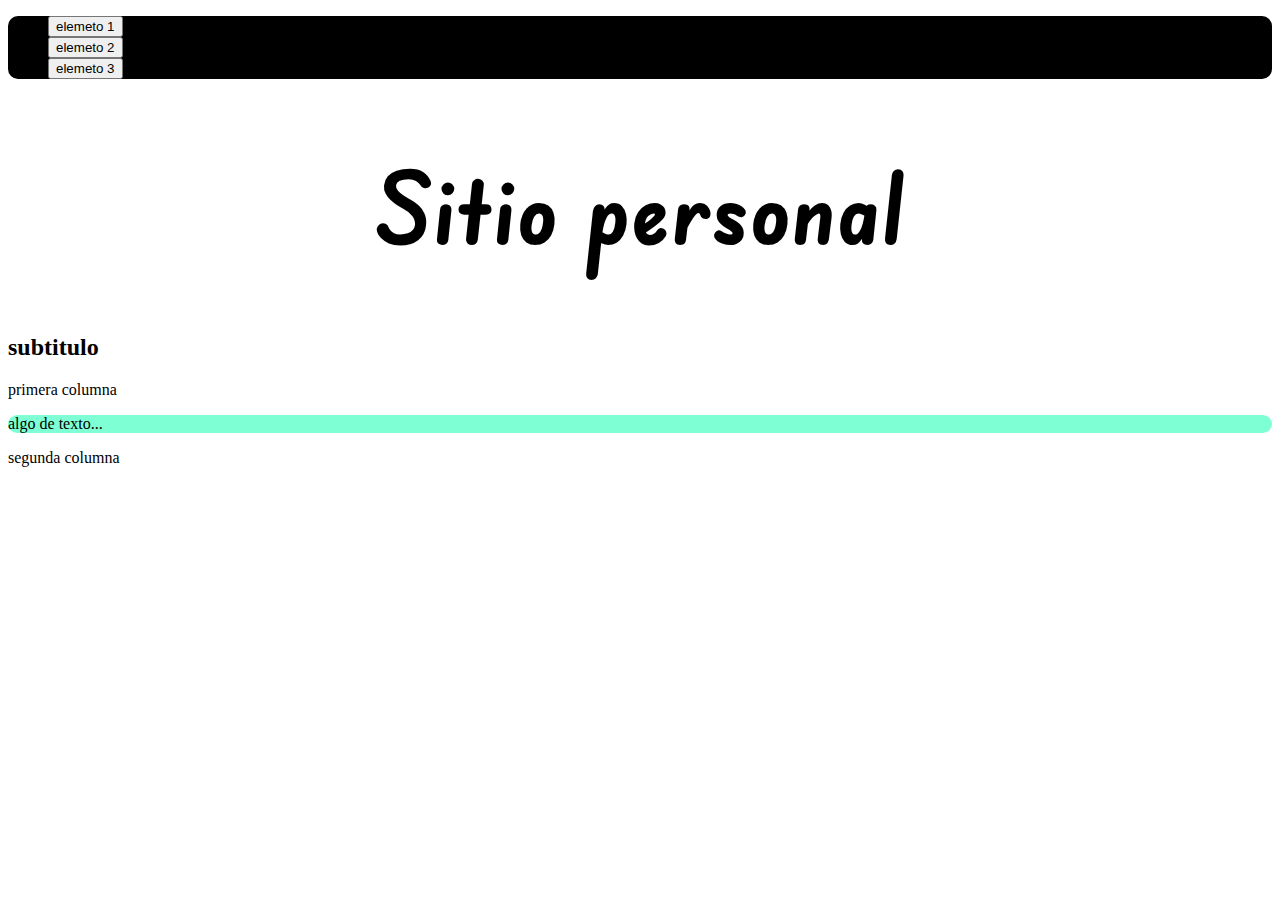
<file: clase 3/index.html>
<!DOCTYPE html>
<html lang="es">
    <head>
        <meta charset="utf-8">
        <meta name="viewport" content="width=device-width, initial-scale=1, shrink-to-fit=no">
        <link href="https://cdn.jsdelivr.net/npm/bootstrap@5.3.1/dist/css/bootstrap.min.css" rel="stylesheet" integrity="sha384-4bw+/aepP/YC94hEpVNVgiZdgIC5+VKNBQNGCHeKRQN+PtmoHDEXuppvnDJzQIu9" crossorigin="anonymous">    <body>
        <link rel="stylesheet" href="css/estilo.css">
    </head>
  
        <body>

            <div class="container-fluid">
                <header>
                    <nav class="navbar">
                        <div class="container nav-cust justify-content-md-center">
                            <ul class = "nav">
                                <li class="nav-item"> <a class="nav-link"> <button type="button" class="btn btn-outline-light" >elemeto 1</button></a></li>
                                <li class="nav-item"> <a class="nav-link"> <button type="button" class="btn btn-outline-light" >elemeto 2</button></a></li>
                                <li class="nav-item"> <a class="nav-link"> <button type="button" class="btn btn-outline-light" >elemeto 3</button></a></li>
                            </ul>
                        </div>
                    </nav>
                    <div class="row">
                        <div class="col-12">
                            <h1 class="text-cust">Sitio personal</h1>
                        </div>
                    </div>
                </header>
            </div>  

            <main>
                <div class="row">
                    <div class="col-12 mt-5">
                        <h2 class="display-1"> subtitulo</h2>  
                    </div> 
                </div>
                <div class="row">
                    <div class="col-12 col-sm-6">
                        <p>primera columna</p>
                        <div class="cont-cust block-cust">
                            <p>algo de texto...</p>
                        </div>
                    </div>
                    <div class="col-12 col-sm-6">
                        <p>segunda columna</p>
                    </div>
                </div>
            </main>
            <footer>

            </footer>
        </body>
        </html>
</file>
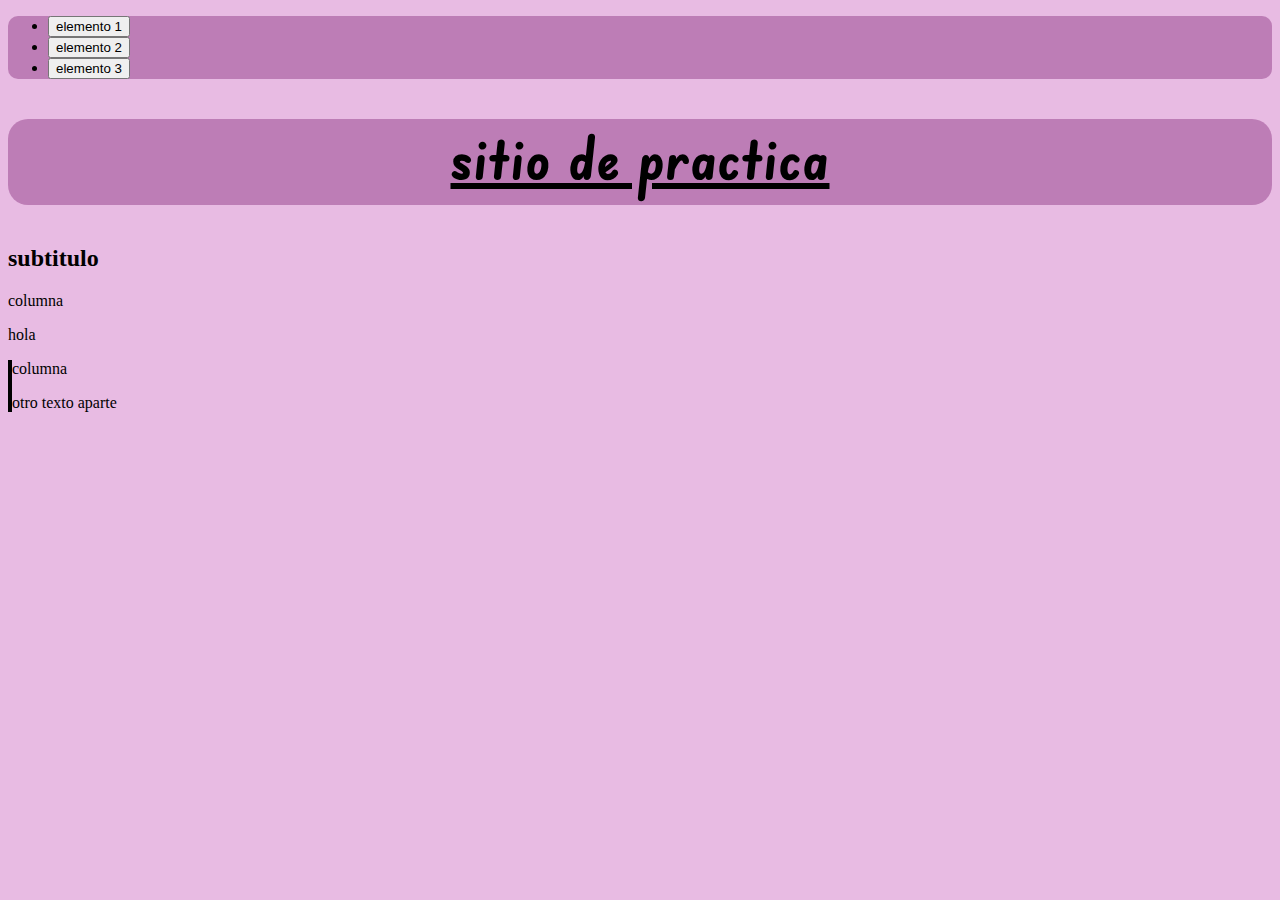
<file: clase 3/ejersisios/index.html>
<!DOCTYPE html>
<html lang="en">
<head>
    <meta charset="UTF-8">
    <meta name="viewport" content="width=device-width, initial-scale=1.0">
    <link href="https://cdn.jsdelivr.net/npm/bootstrap@5.3.1/dist/css/bootstrap.min.css" rel="stylesheet" integrity="sha384-4bw+/aepP/YC94hEpVNVgiZdgIC5+VKNBQNGCHeKRQN+PtmoHDEXuppvnDJzQIu9" crossorigin="anonymous">    <body>
    <link rel="stylesheet" href="estilo.css">
    <title>Document</title>
</head>
<body>
    <div class="container-fluid">
        <header>
            <nav class="navbar fixed-bottom">
                <div class="container nav-cust justify-content-md-center">
                    <ul class="nav">
                        <li class="nav-item"><a  class="nav-link" href="articulo1"><button type="button" class="btn btn-outline-dark"> elemento 1</button></a></li>
                        <li class="nav-item"><a  class="nav-link" href="articulo2"><button type="button" class="btn btn-outline-dark"> elemento 2</button></a></li>
                        <li class="nav-item"><a  class="nav-link" href="articulo3"><button type="button" class="btn btn-outline-dark"> elemento 3</button></a></li>

                    </ul>
                </div>
            </nav>

            <div class="row">
                <div class="col-12"><h1 class="text-cust">sitio de practica</h1></div>
            </div>
            
        </header>

        <main>
            <div class="row">
                <div class="col-12 mt-5"> <h2>subtitulo</h2></div>
            </div>
            <div class="row">
                <div class="col-12 col-sm-6 "><p>columna</p>
                    <div class="cont-cust"><p>hola</p></div>
                </div>
                <div class="col-12 col-sm-6 colum-divider">
                    <p>columna</p>
                    <div><p>otro texto aparte</p></div>
                </div>
            </div>

            
        </main>
    </div>
    
</body>
</html>
</file>
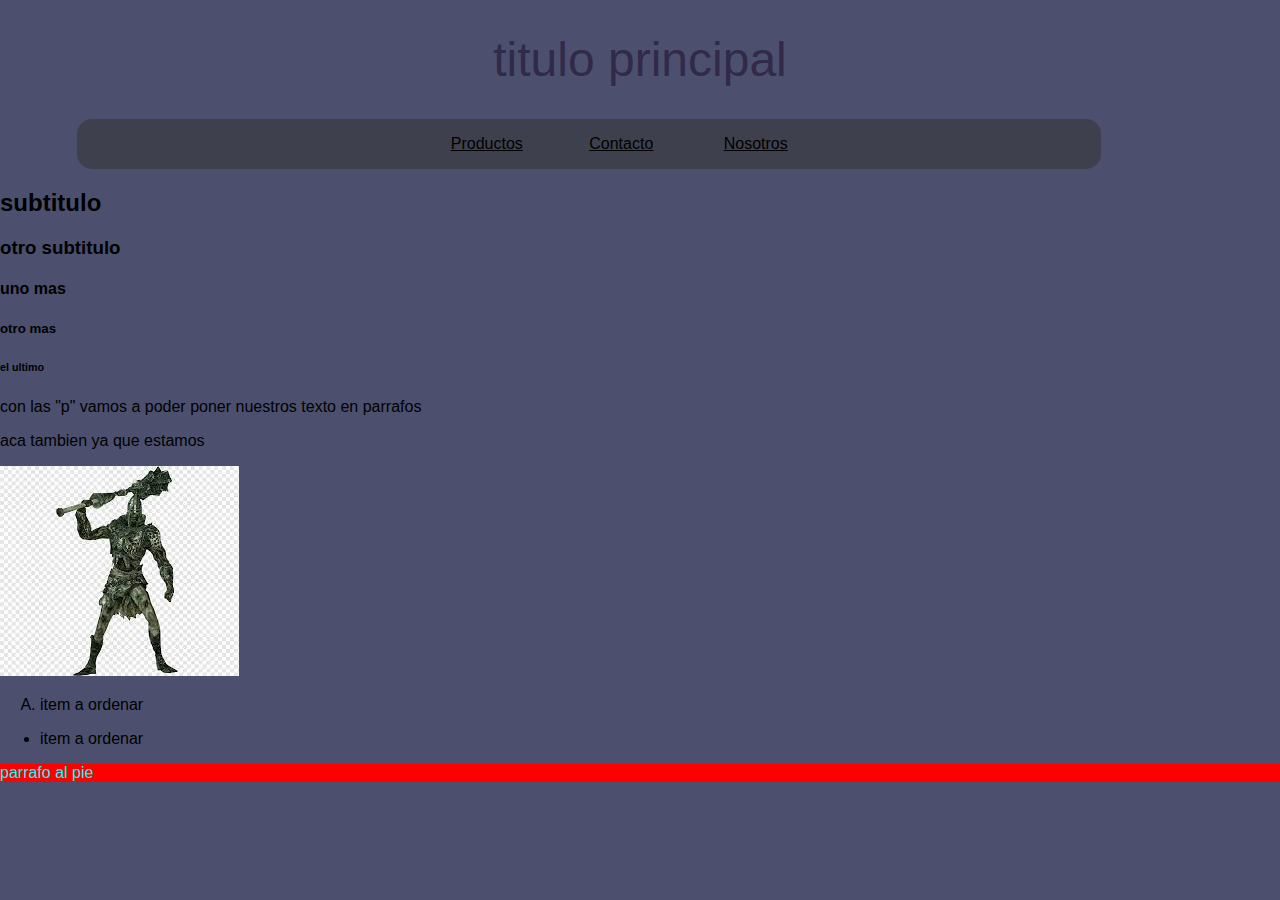
<file: CURSOS/clase 1/index.html>
<!DOCTYPE html>
<html>
    <head lang="es">
        <link rel="stylesheet" href="css/estilos.css">
        <meta charset="UTF-8"> 
        <title>Primera web</title>
    </head>
    <div>
        <! para crear un link hago lo siguiente: <!a href="direccion"> <!texto del link<!/a> 
        <body>
            <div>
                <h1> titulo principal</h1> <!con "h y el numero como maximo 6" se selecciona el tamaño de la letra , 1 mas grande , 6 mas chico> 
            </div>
            <nav> 
                <ul>
                    <li><a href="productos.html">Productos</a></li>
                    <li><a href="contactos.html">Contacto</a></li> 
                    <li><a href="nosotros.html">Nosotros</a> </li>  
                </ul>
            </nav>
            <main>
             <h2>subtitulo</h2>
             <h3>otro subtitulo</h3>
             <h4>uno mas</h4>
             <h5>otro mas</h5>
             <h6>el ultimo</h6>
             <p>con las "p" vamos a poder poner nuestros texto en parrafos</p>
             <p>aca tambien ya que estamos</p>
             <img src ="imagenes/images.jpg" alt="imagen de un soldado (uso alt para describir la imagen, si esq se cae la pagina y no esta la imagen)">
             <! uso alt para descripcion de imagen>
             <ol type="A"> <!lista ordenada sin viñetas, puedo hacer que cuente con distintos caracteres>
                 <li>item a ordenar</li>
             </ol>
             <ul type = "squre">
                 <li>item a ordenar</li>
             </ul> <!sin viñetas>
     
     
             <div id="footer">
                <p class="especial">parrafo al pie</p>
             </div>
            </main>
         </body>
    </div>
    
</html>
</file>
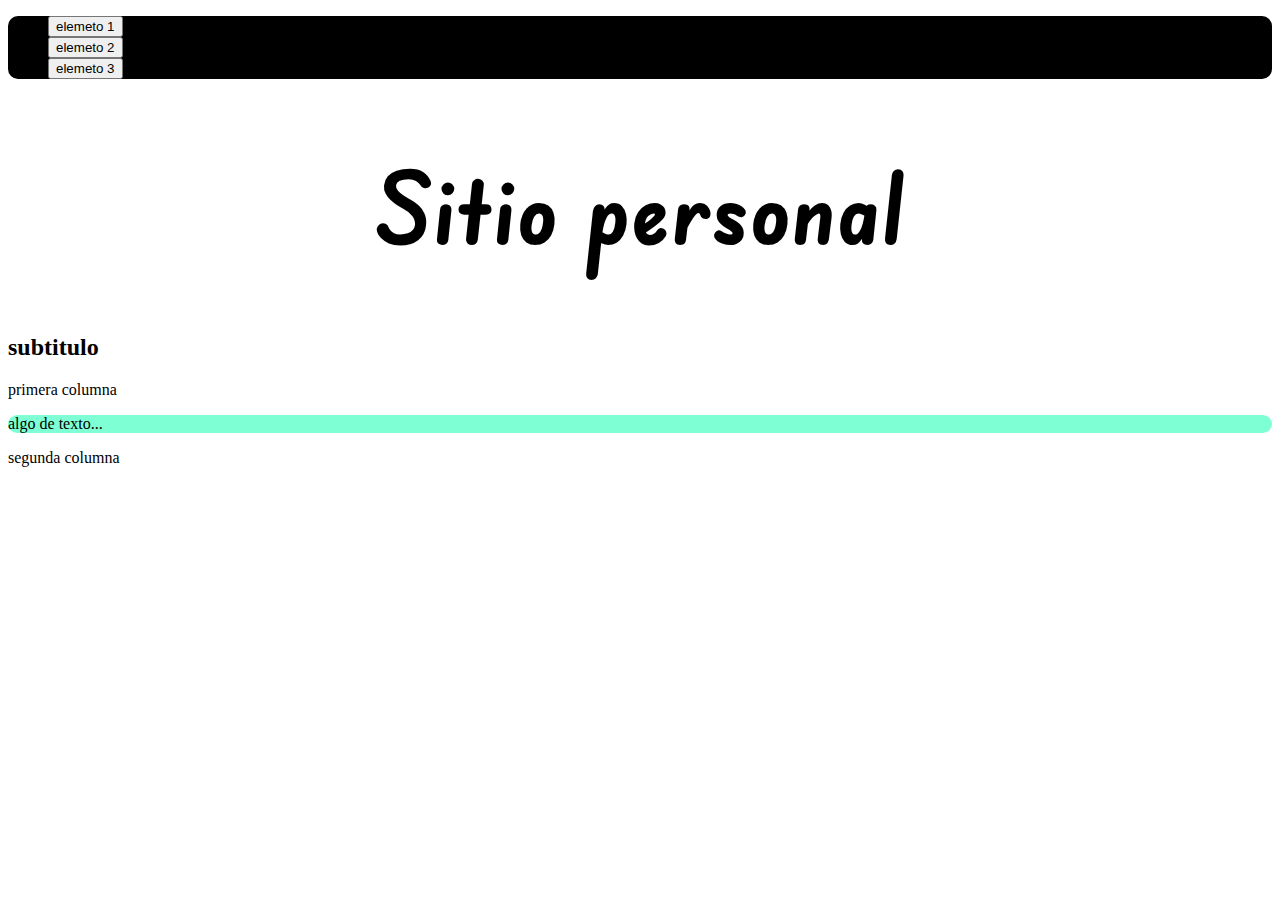
<file: CURSOS/clase 3/index.html>
<!DOCTYPE html>
<html lang="es">
    <head>
        <meta charset="utf-8">
        <meta name="viewport" content="width=device-width, initial-scale=1, shrink-to-fit=no">
        <link href="https://cdn.jsdelivr.net/npm/bootstrap@5.3.1/dist/css/bootstrap.min.css" rel="stylesheet" integrity="sha384-4bw+/aepP/YC94hEpVNVgiZdgIC5+VKNBQNGCHeKRQN+PtmoHDEXuppvnDJzQIu9" crossorigin="anonymous">    <body>
        <link rel="stylesheet" href="css/estilo.css">
    </head>
  
        <body>

            <div class="container-fluid">
                <header>
                    <nav class="navbar">
                        <div class="container nav-cust justify-content-md-center">
                            <ul class = "nav">
                                <li class="nav-item"> <a class="nav-link"> <button type="button" class="btn btn-outline-light" >elemeto 1</button></a></li>
                                <li class="nav-item"> <a class="nav-link"> <button type="button" class="btn btn-outline-light" >elemeto 2</button></a></li>
                                <li class="nav-item"> <a class="nav-link"> <button type="button" class="btn btn-outline-light" >elemeto 3</button></a></li>
                            </ul>
                        </div>
                    </nav>
                    <div class="row">
                        <div class="col-12">
                            <h1 class="text-cust">Sitio personal</h1>
                        </div>
                    </div>
                </header>
            </div>  

            <main>
                <div class="row">
                    <div class="col-12 mt-5">
                        <h2 class="display-1"> subtitulo</h2>  
                    </div> 
                </div>
                <div class="row">
                    <div class="col-12 col-sm-6">
                        <p>primera columna</p>
                        <div class="cont-cust block-cust">
                            <p>algo de texto...</p>
                        </div>
                    </div>
                    <div class="col-12 col-sm-6">
                        <p>segunda columna</p>
                    </div>
                </div>
            </main>
            <footer>

            </footer>
        </body>
        </html>
</file>
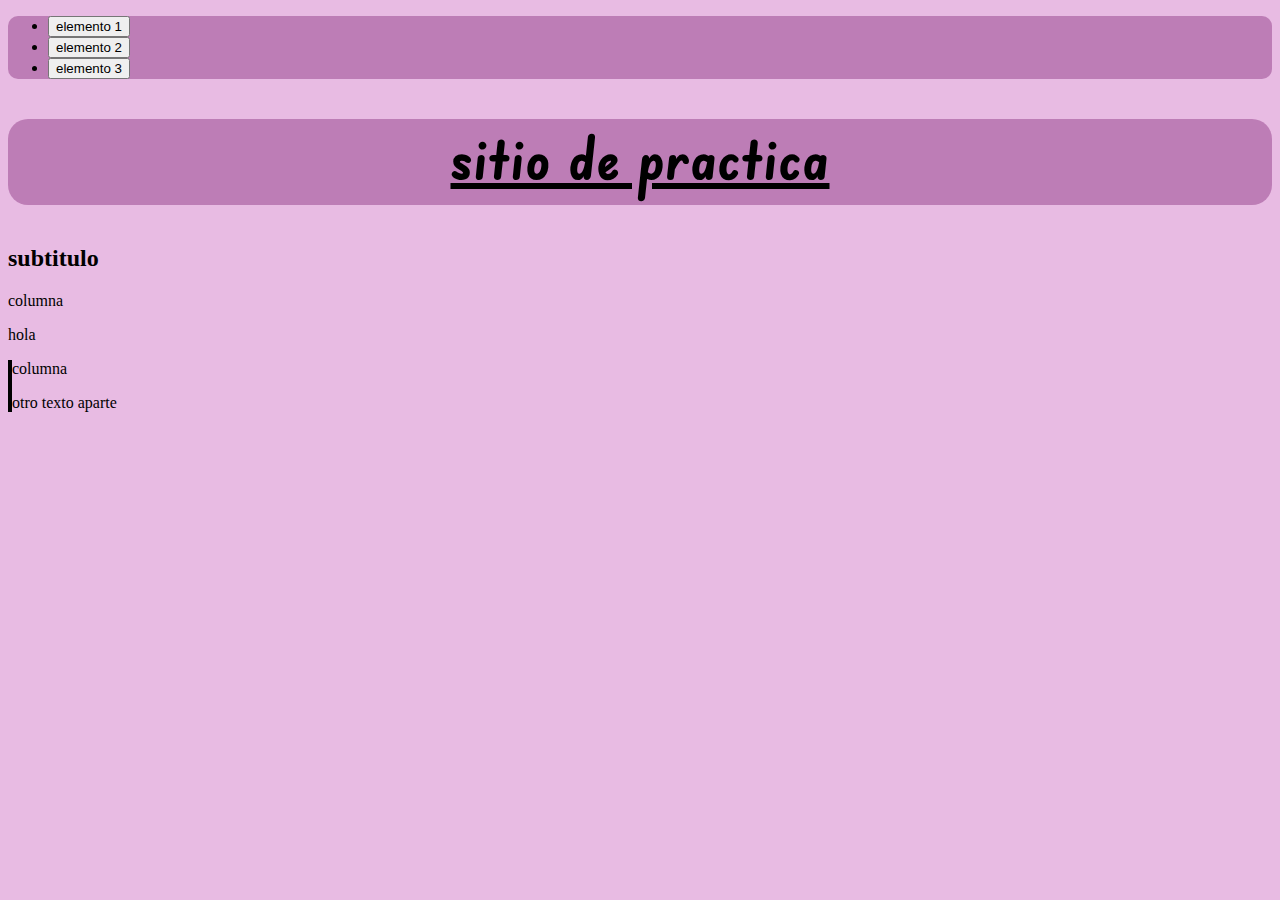
<file: CURSOS/clase 3/ejersisios/index.html>
<!DOCTYPE html>
<html lang="en">
<head>
    <meta charset="UTF-8">
    <meta name="viewport" content="width=device-width, initial-scale=1.0">
    <link href="https://cdn.jsdelivr.net/npm/bootstrap@5.3.1/dist/css/bootstrap.min.css" rel="stylesheet" integrity="sha384-4bw+/aepP/YC94hEpVNVgiZdgIC5+VKNBQNGCHeKRQN+PtmoHDEXuppvnDJzQIu9" crossorigin="anonymous">    <body>
    <link rel="stylesheet" href="estilo.css">
    <title>Document</title>
</head>
<body>
    <div class="container-fluid">
        <header>
            <nav class="navbar fixed-bottom">
                <div class="container nav-cust justify-content-md-center">
                    <ul class="nav">
                        <li class="nav-item"><a  class="nav-link" href="articulo1"><button type="button" class="btn btn-outline-dark"> elemento 1</button></a></li>
                        <li class="nav-item"><a  class="nav-link" href="articulo2"><button type="button" class="btn btn-outline-dark"> elemento 2</button></a></li>
                        <li class="nav-item"><a  class="nav-link" href="articulo3"><button type="button" class="btn btn-outline-dark"> elemento 3</button></a></li>

                    </ul>
                </div>
            </nav>

            <div class="row">
                <div class="col-12"><h1 class="text-cust">sitio de practica</h1></div>
            </div>
            
        </header>

        <main>
            <div class="row">
                <div class="col-12 mt-5"> <h2>subtitulo</h2></div>
            </div>
            <div class="row">
                <div class="col-12 col-sm-6 "><p>columna</p>
                    <div class="cont-cust"><p>hola</p></div>
                </div>
                <div class="col-12 col-sm-6 colum-divider">
                    <p>columna</p>
                    <div><p>otro texto aparte</p></div>
                </div>
            </div>

            
        </main>
    </div>
    
</body>
</html>
</file>
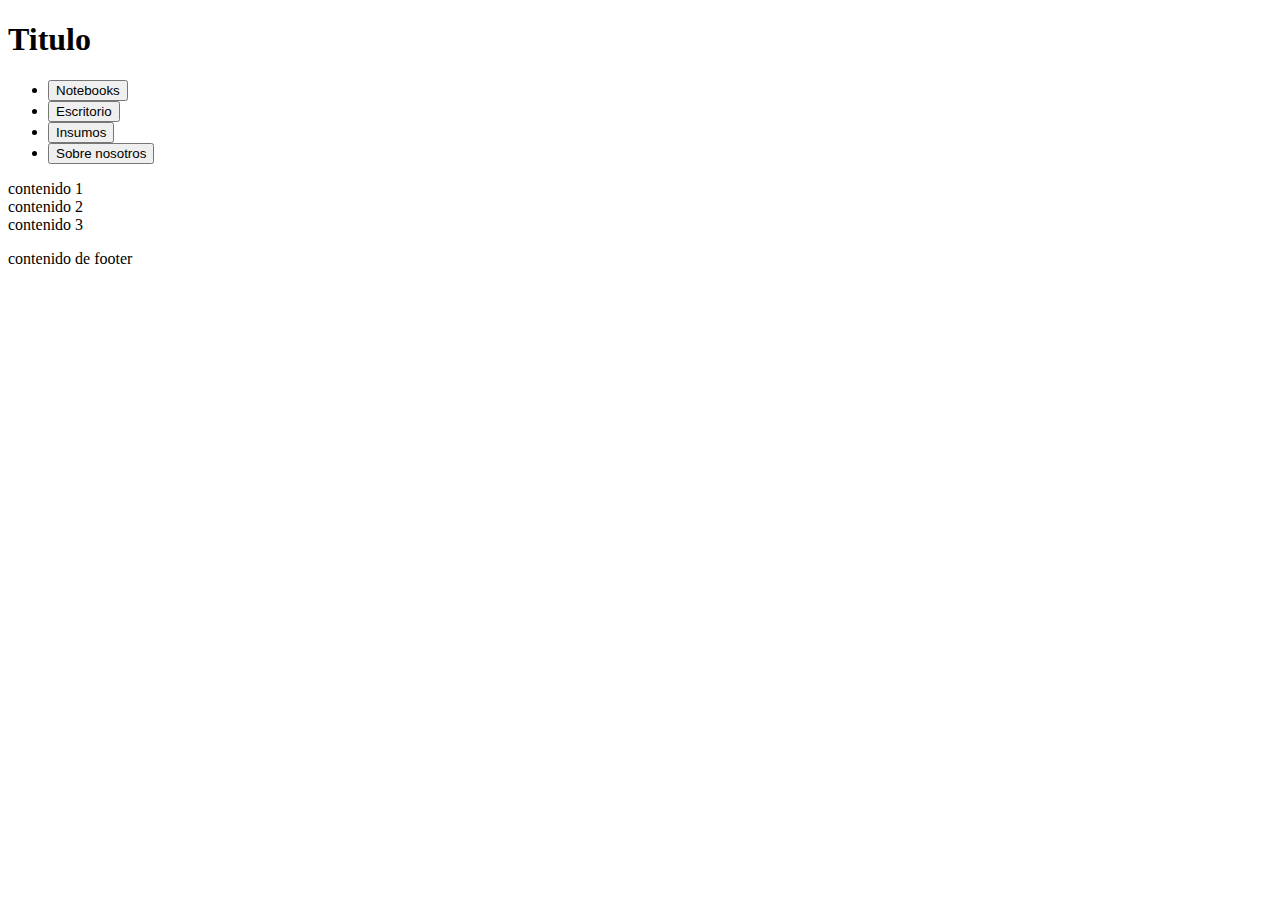
<file: clase 2/archivoboostrap.html>
<!DOCTYPE html>
<html lang="es">
    <head>
        <meta charset="utf-8">
        <meta name="viewport" content="width=device-width, initial-scale=1, shrink-to-fit=no">
        <link href="https://cdn.jsdelivr.net/npm/bootstrap@5.3.1/dist/css/bootstrap.min.css" rel="stylesheet" integrity="sha384-4bw+/aepP/YC94hEpVNVgiZdgIC5+VKNBQNGCHeKRQN+PtmoHDEXuppvnDJzQIu9" crossorigin="anonymous">    <body>
        <header>
            <div class="container">
                <div class="row">
                    <div class="col-sm">
                        <h1 class="display-1">Titulo</h1>
                    </div>
                </div>
            </div>
        </header>

        <nav class="navbar bg-dark" role="navigation">
          
            <ul class="nav">
                <li class="nav-item">
                  <a class="nav-link active" href="#"><button type="button" class="btn btn-secondary">Notebooks</button></a>
                </li>
                <li class="nav-item">
                  <a class="nav-link" href="#"><button type="button" class="btn btn-secondary">Escritorio</button></a>
                </li>
                <li class="nav-item">
                  <a class="nav-link" href="#"><button type="button" class="btn btn-secondary">Insumos</button></a>
                </li>
                <li class="nav-item">
                  <a class="nav-link" href="#"><button type="button" class="btn btn-secondary">Sobre nosotros</button></a>
                </li>
              </ul>
            
            
            
        </nav>
        <main>
            <section>
                <div class="container">
                    <div class="row">
                        <div class="col-md">
                             contenido 1
                            </div>
                        <div class="col-md">
                             contenido 2
                            </div>
                        <div class="col-md"> 
                            contenido 3
                        </div>
                    </div>
                </div>
            </section>
        </main>


        <footer class="fixed-bottom">
            <p>contenido de footer</p>
        </footer>
    </body>
</html>
</file>
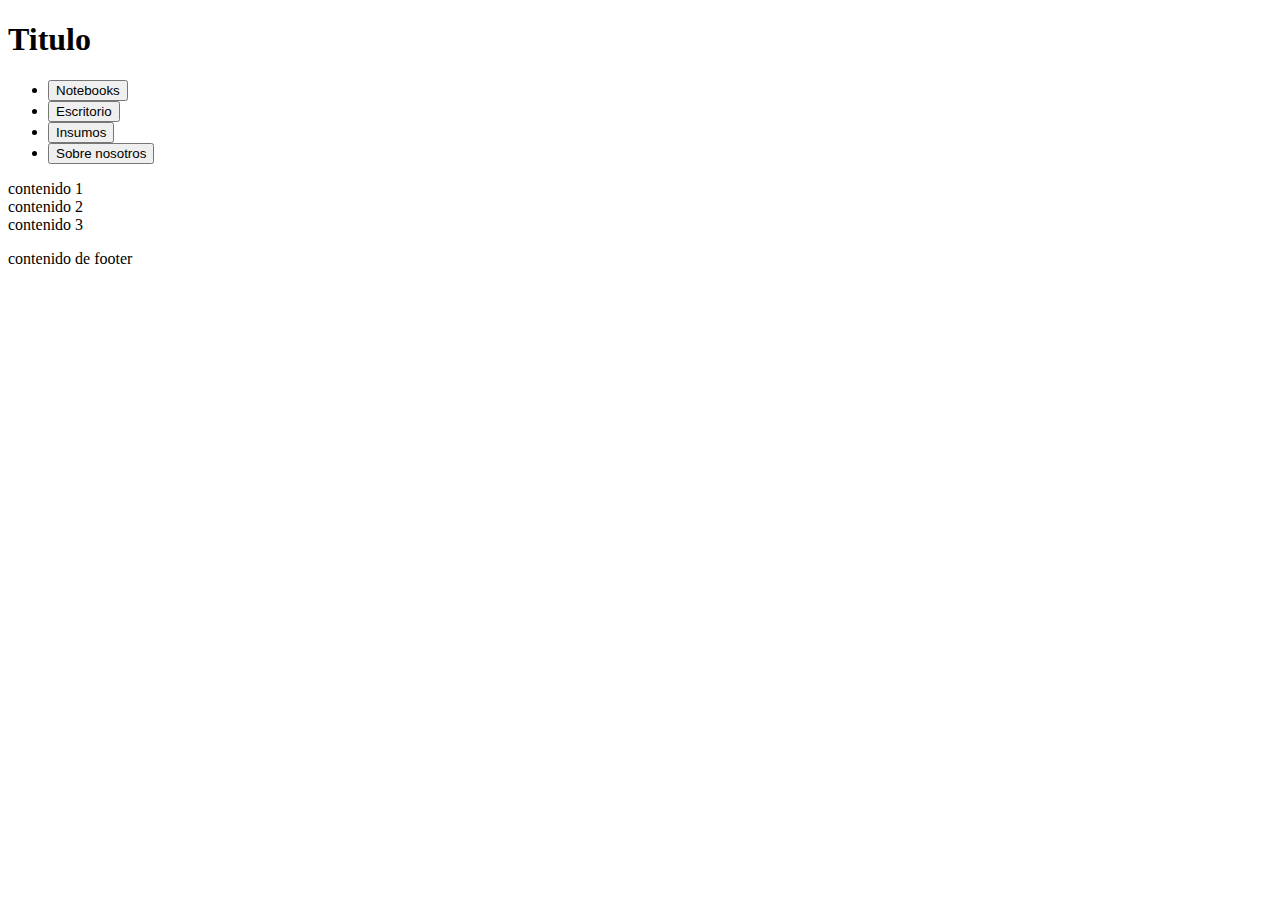
<file: CURSOS/clase 2/archivoboostrap.html>
<!DOCTYPE html>
<html lang="es">
    <head>
        <meta charset="utf-8">
        <meta name="viewport" content="width=device-width, initial-scale=1, shrink-to-fit=no">
        <link href="https://cdn.jsdelivr.net/npm/bootstrap@5.3.1/dist/css/bootstrap.min.css" rel="stylesheet" integrity="sha384-4bw+/aepP/YC94hEpVNVgiZdgIC5+VKNBQNGCHeKRQN+PtmoHDEXuppvnDJzQIu9" crossorigin="anonymous">    <body>
        <header>
            <div class="container">
                <div class="row">
                    <div class="col-sm">
                        <h1 class="display-1">Titulo</h1>
                    </div>
                </div>
            </div>
        </header>

        <nav class="navbar bg-dark" role="navigation">
          
            <ul class="nav">
                <li class="nav-item">
                  <a class="nav-link active" href="#"><button type="button" class="btn btn-secondary">Notebooks</button></a>
                </li>
                <li class="nav-item">
                  <a class="nav-link" href="#"><button type="button" class="btn btn-secondary">Escritorio</button></a>
                </li>
                <li class="nav-item">
                  <a class="nav-link" href="#"><button type="button" class="btn btn-secondary">Insumos</button></a>
                </li>
                <li class="nav-item">
                  <a class="nav-link" href="#"><button type="button" class="btn btn-secondary">Sobre nosotros</button></a>
                </li>
              </ul>
            
            
            
        </nav>
        <main>
            <section>
                <div class="container">
                    <div class="row">
                        <div class="col-md">
                             contenido 1
                            </div>
                        <div class="col-md">
                             contenido 2
                            </div>
                        <div class="col-md"> 
                            contenido 3
                        </div>
                    </div>
                </div>
            </section>
        </main>


        <footer class="fixed-bottom">
            <p>contenido de footer</p>
        </footer>
    </body>
</html>
</file>
<file: clase 3/css/estilo.css>
@import url('https://fonts.googleapis.com/css2?family=Edu+SA+Beginner&display=swap');


.text-cust{
    font-family: 'Edu SA Beginner', cursive;
    font-size: 98px;
    text-align: center;
    
}



.cont-cust{
  background-color: aquamarine;
  border-radius: 10px;
}




.nav-cust{
    background-color: black;
    border-radius: 10px;
}
</file>
<file: clase 3/ejersisios/estilo.css>
@import url('https://fonts.googleapis.com/css2?family=Edu+SA+Beginner&display=swap');


.nav-cust{
    background-color: rgba(157, 79, 148, 0.571);
    border-radius: 10px;
}



.text-cust{
    font-family: 'Edu SA Beginner', cursive;
    text-align: center;
    font-size: 60px;
    background-color: rgba(157, 79, 148, 0.571);
    border-radius: 20px;
    padding-bottom: 10px;
    text-decoration:underline ;
    
}


.colum-divider{
    border-left: 4px solid black;
    height: 100%;
    
}


body{
    background-color: rgb(232, 187, 227);
}
</file>
<file: CURSOS/clase 1/css/estilos.css>
body
{
    background-color: rgb(76, 80, 110);
    font-family: 'Lucida Sans', 'Lucida Sans Regular', 'Lucida Grande', 'Lucida Sans Unicode', Geneva, Verdana, sans-serif;
    margin: 0px;
    
    
}

nav
{
    display: block;   /*muestra donde quiero que este los elementos de una linea*/
    text-align: center;
    justify-content: center;
    display: flex;
    background-color: rgb(62, 64, 78);
    border-radius:15px 15px 15px 15px;
    position: relative;
    left: 6%;
    width: 80%;
}

nav ul
{
    list-style-type: none;   /*hace que no nos muestre la s pelotitas, y nos permite tmb poner que tipo de simbolo se va a mostrar*/
    display: inline-block;   /*intenta poner todos los elementos de la lista en una sola lionea*/
}
nav li
{
    display: inline;  /*hace que se muetre en 1 sola linea*/
    text-align: center;
    
}

nav ul li{
    display: inline-block;
    padding-left: 5px;
    width: 105px;
    margin-left: 20px;
    
}

nav ul li a{
    color: black;
}

nav ul li a:hover
{
    color: rgb(255, 0, 0);
    background-color: aliceblue;
}

h1
{
    color: rgb(49, 42, 73);
    font-family: Impact, Haettenschweiler, 'Arial Narrow Bold', sans-serif;
    font-weight: 300;
    font-size:  48px;
    text-align: center;
}



#footer {  
    background-color: red;
}

.especial /*con un punto nos referimos a un a clase*/
{
    color: aqua;

}
</file>
<file: CURSOS/clase 3/css/estilo.css>
@import url('https://fonts.googleapis.com/css2?family=Edu+SA+Beginner&display=swap');


.text-cust{
    font-family: 'Edu SA Beginner', cursive;
    font-size: 98px;
    text-align: center;
    
}



.cont-cust{
  background-color: aquamarine;
  border-radius: 10px;
}




.nav-cust{
    background-color: black;
    border-radius: 10px;
}
</file>
<file: CURSOS/clase 3/ejersisios/estilo.css>
@import url('https://fonts.googleapis.com/css2?family=Edu+SA+Beginner&display=swap');


.nav-cust{
    background-color: rgba(157, 79, 148, 0.571);
    border-radius: 10px;
}



.text-cust{
    font-family: 'Edu SA Beginner', cursive;
    text-align: center;
    font-size: 60px;
    background-color: rgba(157, 79, 148, 0.571);
    border-radius: 20px;
    padding-bottom: 10px;
    text-decoration:underline ;
    
}


.colum-divider{
    border-left: 4px solid black;
    height: 100%;
    
}


body{
    background-color: rgb(232, 187, 227);
}
</file>
